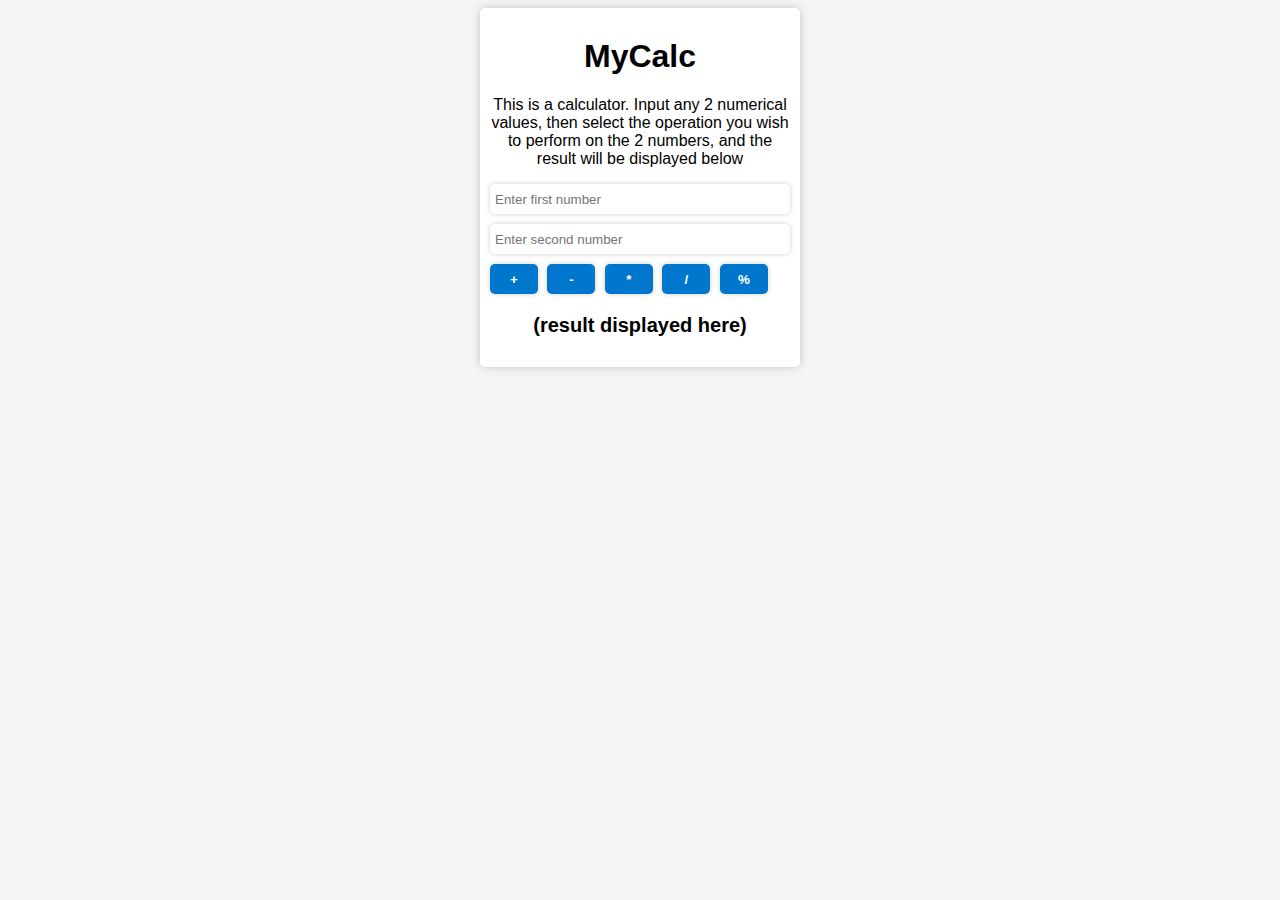
<file: index.html>
<!DOCTYPE html>
<html>
<head>
	<meta charset="utf-8">
	<meta name="viewport" content="width=device-width, initial-scale=1">
	<title>GFA2</title>
	<link rel="stylesheet" type="text/css" href="gfa2styles.css">
</head>
<body>
	<div id="Main">	
		<h1>MyCalc</h1>
		<p>This is a calculator. Input any 2 numerical values, then select the operation you wish to perform on the 2 numbers, and the result will be displayed below</p>

			<input type="text" id="num1" placeholder="Enter first number" />
		    <input type="text" id="num2" placeholder="Enter second number" />

		    <br>

		    <button id="add">+</button>
		    <button id="subtract">-</button>
		    <button id="multiply">*</button>
		    <button id="divide">/</button>
		    <button id="modulo">%</button>

		    <p id="result">(result displayed here)</p>
	</div>

	<script src="gfa2script.js"></script>
</body>
</html>
</file>
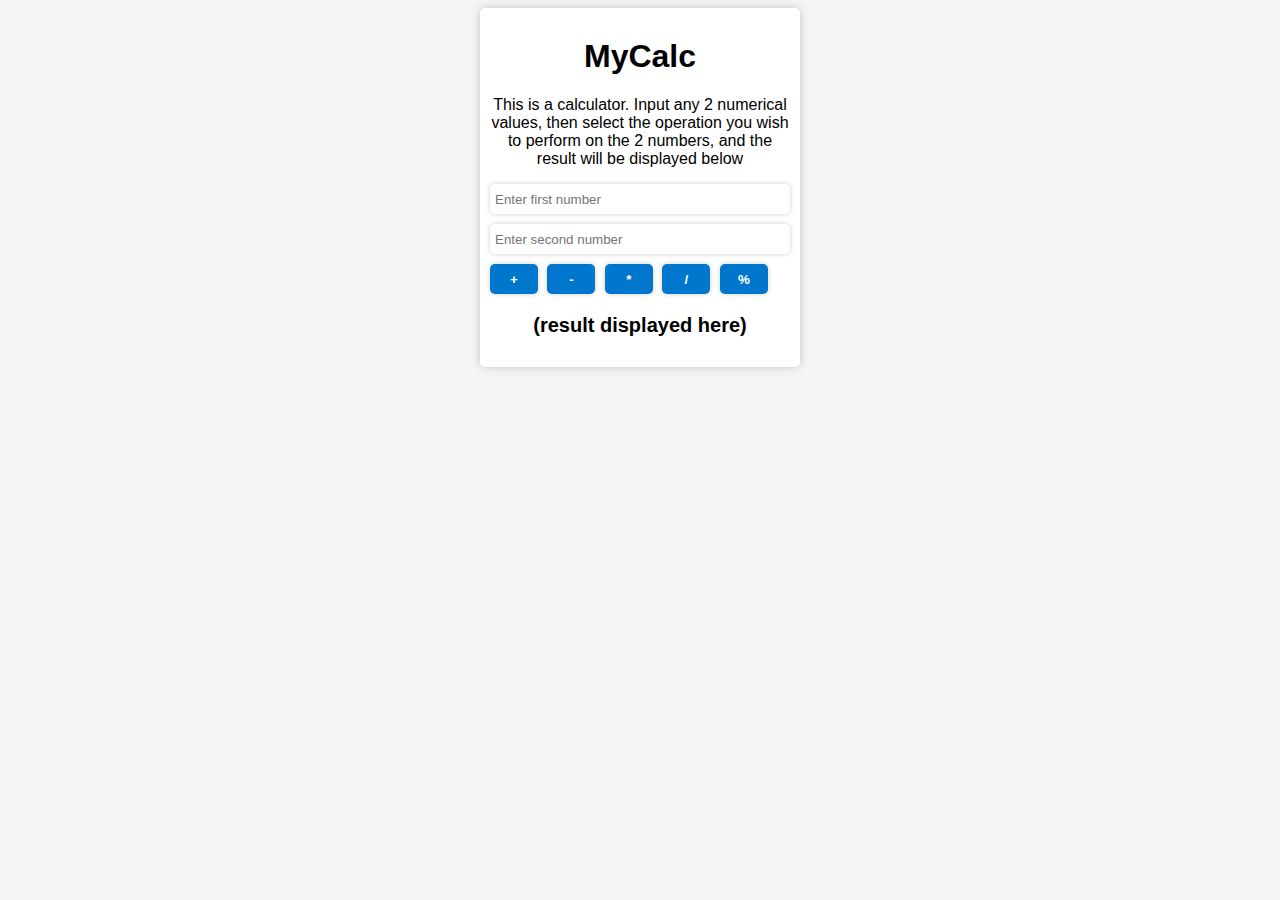
<file: gfa2-Mendoza-Barium.html>
<!DOCTYPE html>
<html>
<head>
	<meta charset="utf-8">
	<meta name="viewport" content="width=device-width, initial-scale=1">
	<title>GFA2</title>
	<link rel="stylesheet" type="text/css" href="gfa2styles.css">
</head>
<body>
	<div id="Main">	
		<h1>MyCalc</h1>
		<p>This is a calculator. Input any 2 numerical values, then select the operation you wish to perform on the 2 numbers, and the result will be displayed below</p>

			<input type="text" id="num1" placeholder="Enter first number" />
		    <input type="text" id="num2" placeholder="Enter second number" />

		    <br>

		    <button id="add">+</button>
		    <button id="subtract">-</button>
		    <button id="multiply">*</button>
		    <button id="divide">/</button>
		    <button id="modulo">%</button>

		    <p id="result">(result displayed here)</p>
	</div>

	<script src="gfa2script.js"></script>
</body>
</html>
</file>
<file: gfa2styles.css>
body {
  font-family: Arial, sans-serif;
  background-color: #f5f5f5;
}

h1 {
  text-align: center;
  margin-top: 20px;
}

p {
  text-align: center;
}

#Main {
  width: 300px;
  margin: 0 auto;
  background-color: #fff;
  padding: 10px;
  border-radius: 5px;
  box-shadow: 0px 0px 10px 0px rgba(0,0,0,0.2);
}

input[type="text"] {
  width: 100%;
  height: 30px;
  padding: 5px;
  box-sizing: border-box;
  margin-bottom: 10px;
  border: none;
  border-radius: 5px;
  box-shadow: 0px 0px 5px 0px rgba(0,0,0,0.2);
}

button {
  width: 48px;
  height: 30px;
  margin-right: 5px;
  margin-bottom: 10px;
  border: none;
  border-radius: 5px;
  background-color: #0077cc;
  color: #fff;
  font-weight: bold;
  box-shadow: 0px 0px 5px 0px rgba(0,0,0,0.2);
  cursor: pointer;
}

button:hover {
  background-color: #0066b3;
}

#result {
  text-align: center;
  font-size: 20px;
  font-weight: bold;
  margin-top: 10px;
}
</file>
